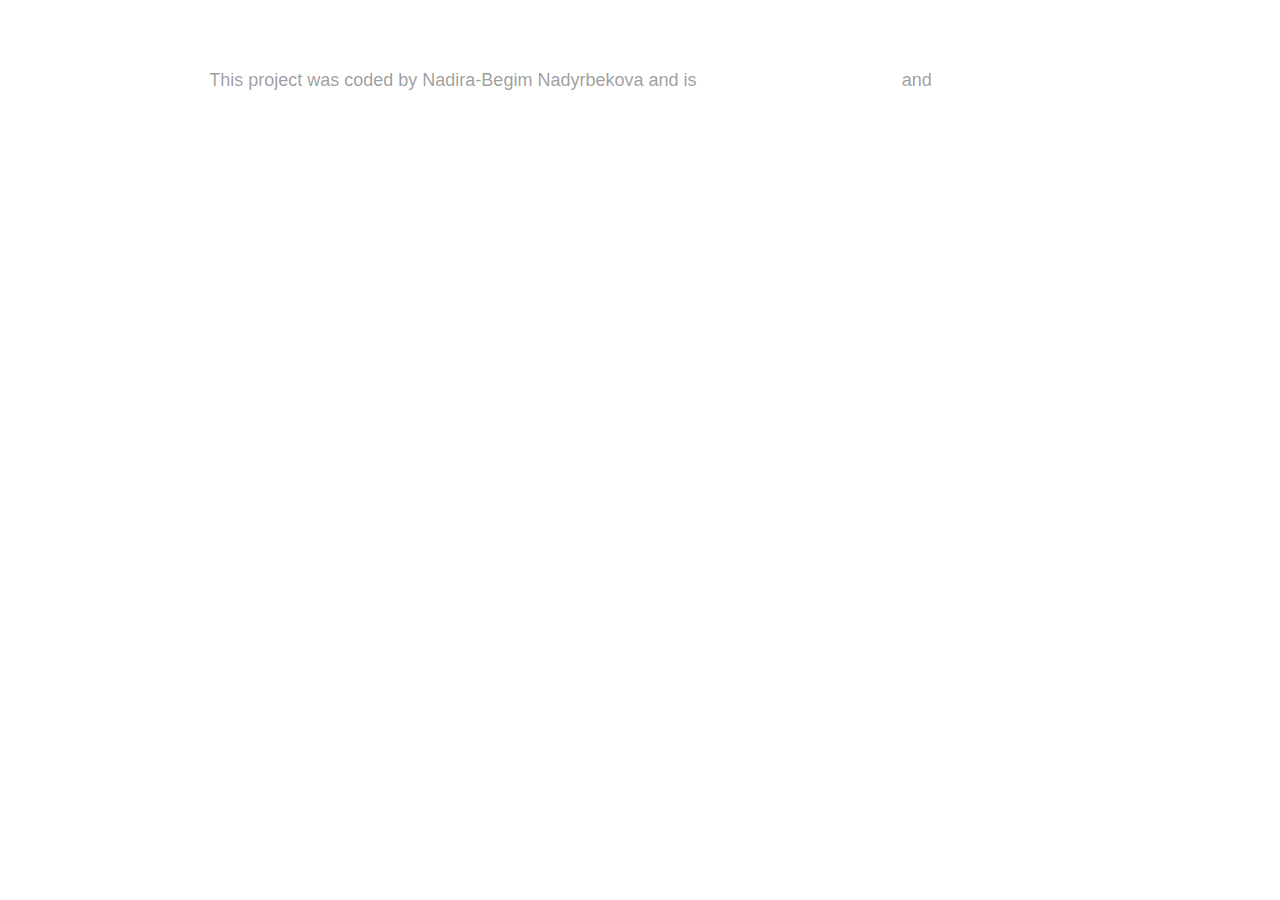
<file: inner.html>
<!DOCTYPE html>
<html lang="en">
  <head>
    <meta charset="UTF-8" />
    <meta name="viewport" content="width=device-width, initial-scale=1.0" />
    <link rel="stylesheet" href="src/style.css" />
    <title>World Clock</title>
  </head>
  <body>
    <h1>World Clock</h1>
    <footer>
      This project was coded by Nadira-Begim Nadyrbekova and is
      <a href="https://github.com/Nadi2894/World-Clock">
        open sourced on GitHub</a
      > and <a href=""> hosted on Netlify</a>
    </footer>
    <script src="src/java.js"></script>
    </script>
  </body>
</html>
</file>
<file: src/style.css>
body {
  background-image: url("https://wallpapercave.com/wp/wp12136097.jpg");
  background-size: cover;
  font-family: Arial, Helvetica, sans-serif;
}
h1 {
  text-align: center;
  font-family: Arial, Helvetica, sans-serif;
  font-size: 28px;
  color: white;
}
select {
  display: block;
  width: 100%;
  padding: 10px;
  border-radius: 4px;
  font-size: 18px;
}
h2 {
  margin: 0 0 5px;
  font-size: 24px;
  color: white;
}
a {
  color: white;
}
.container {
  background-color: rgba(0, 0, 0, 0.5);
  max-width: 500px;
  margin: 60px auto;
  padding: 15px;
  border-radius: 10px;
  box-shadow: rgba(100, 100, 111, 0.2) 0px 7px 29px 0px;
  padding-bottom: 0px;
}
.date {
  opacity: 0.7;
}
.city {
  display: flex;
  justify-content: space-between;
  margin: 20px 0;
  border-bottom: 1px dashed rgba(0, 0, 0, 0.4);
  padding: 30px 0;
  color: white;
}
.city:last-child {
  border: none;
}
.time {
  font-size: 40px;
  font-weight: bold;
  color: white;
}
.time small {
  font-size: 34px;
  line-height: 36px;
  vertical-align: middle;
  color: white;
}

footer {
  text-align: center;
  font-size: 18px;
  color: rgba(0, 0, 0, 0.4);
}
</file>
